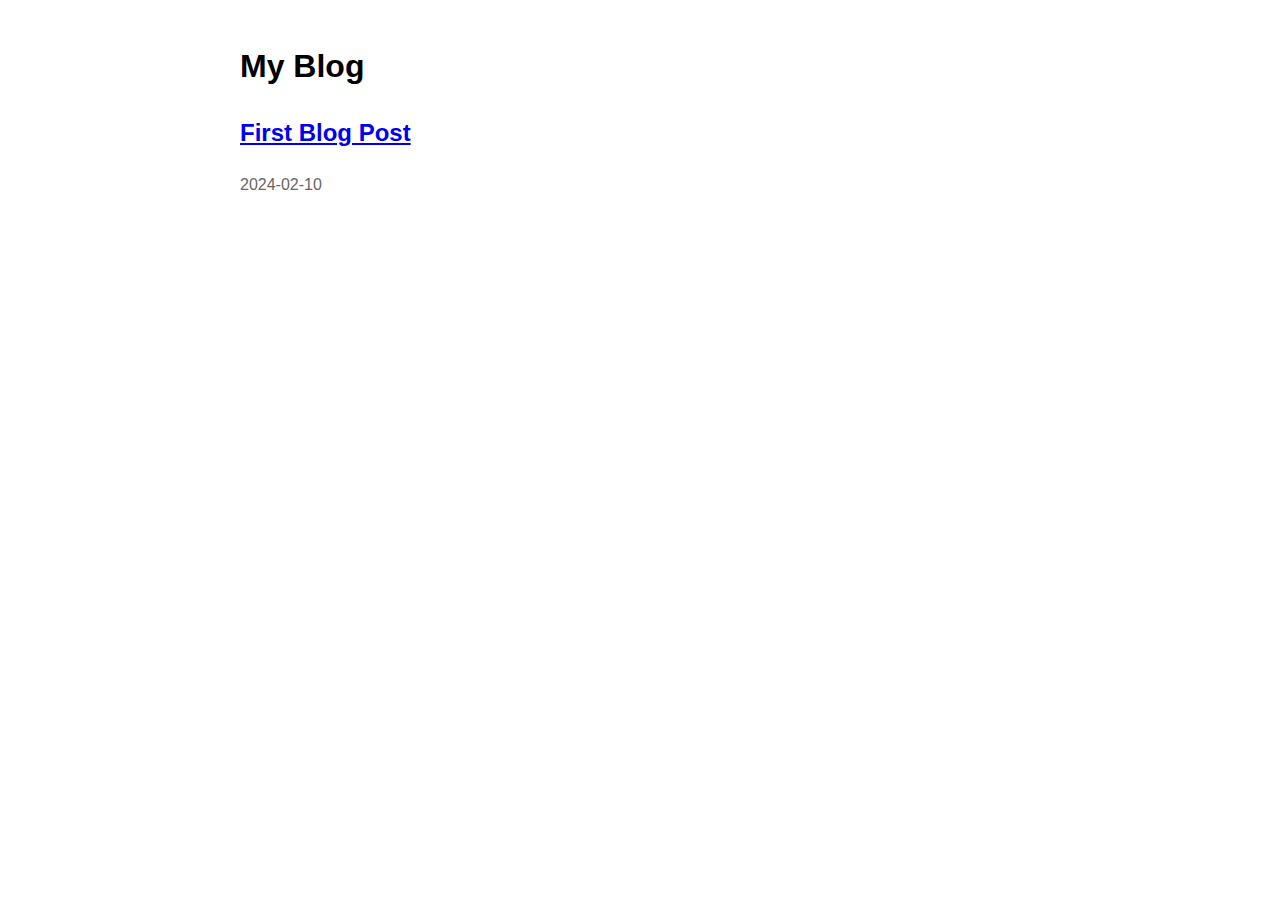
<file: index.html>
<!DOCTYPE html>
<html lang="en">
  <head>
    <meta charset="UTF-8">
    <meta name="viewport" content="width=device-width, initial-scale=1">
    <title>D1STINC8</title>
    <link href="css/style.css" rel="stylesheet">
  </head>
  <body>
    <header>
        <h1>My Blog</h1>
    </header>
    <main>
        <div id="posts-list">
        </div>
            <article>
                <h2><a href="posts/post1.html">First Blog Post</a></h2>
                <time>2024-02-10</time>
            </article>
    </main>
    <script src="js/main.js"></script>
  </body>
</html>
</file>
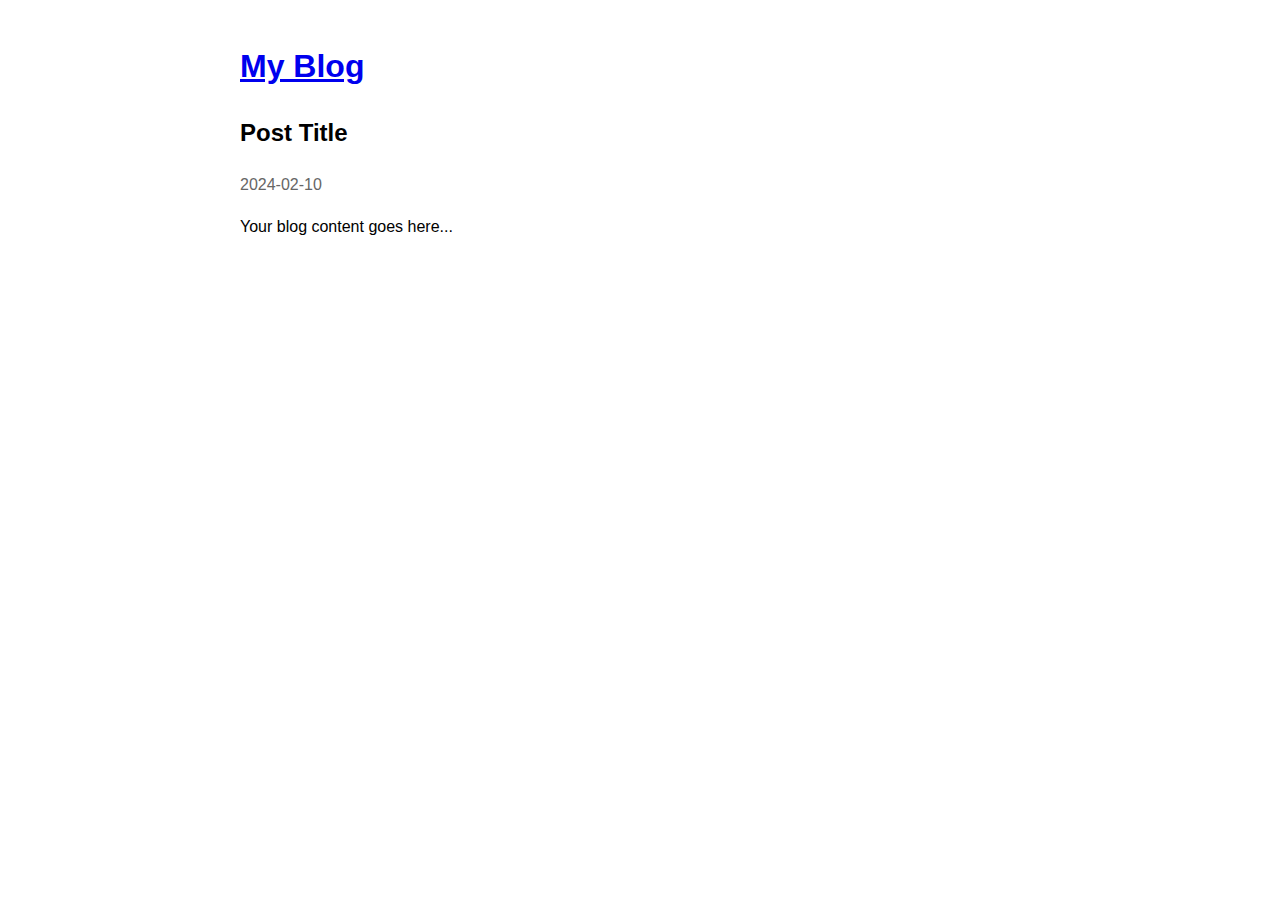
<file: posts/post1.html>
<!DOCTYPE html>
<html>
<head>
    <title>Post Title - My Blog</title>
    <link rel="stylesheet" href="../css/style.css">
</head>
<body>
    <header>
        <h1><a href="../index.html">My Blog</a></h1>
    </header>
    <article>
        <h2>Post Title</h2>
        <time>2024-02-10</time>
        <div class="content">
            <p>Your blog content goes here...</p>
        </div>
    </article>
</body>
</html>
</file>
<file: css/style.css>
body {
    max-width: 800px;
    margin: 0 auto;
    padding: 20px;
    font-family: Arial, sans-serif;
    line-height: 1.6;
}

article {
    margin-bottom: 2em;
}

time {
    color: #666;
}
</file>
